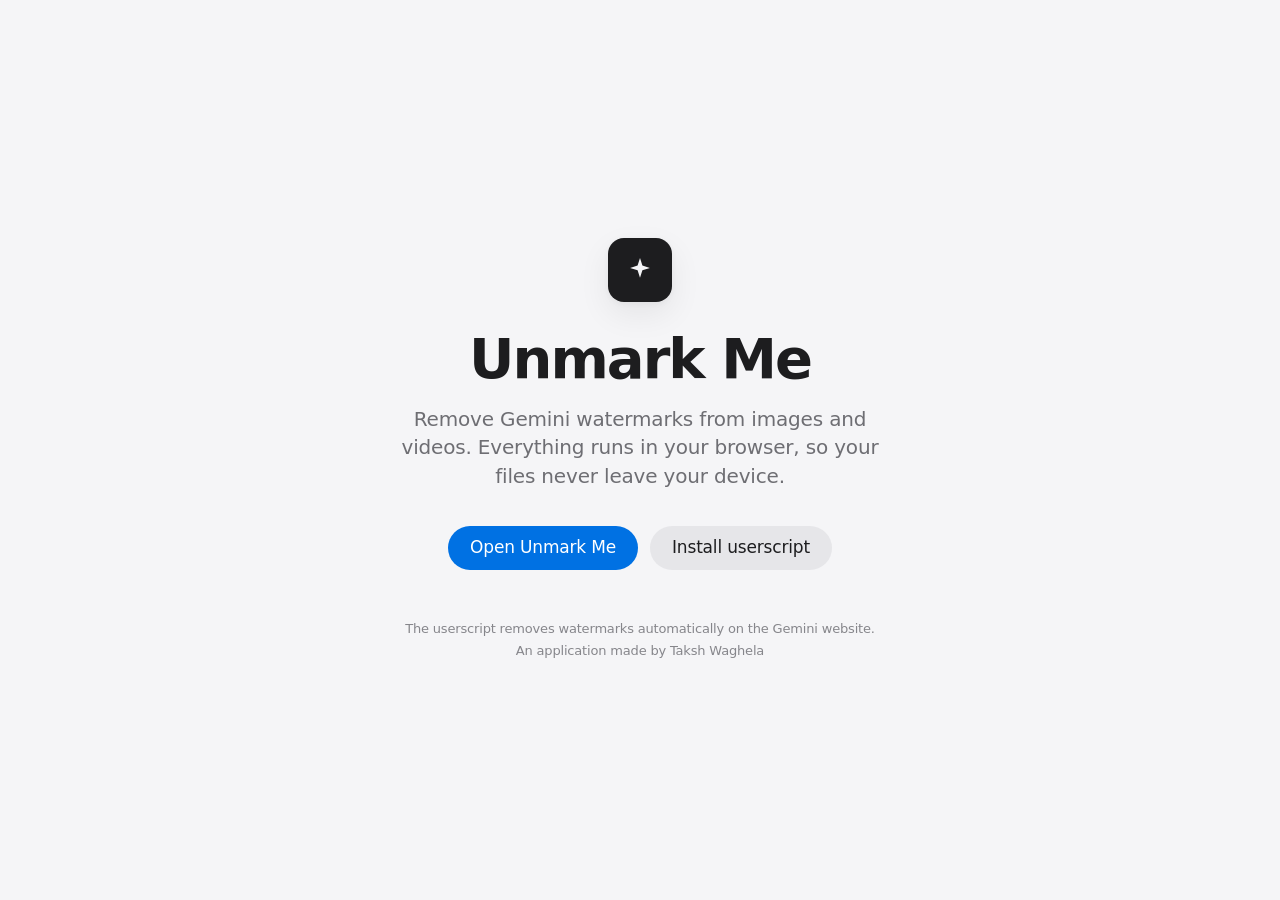
<file: public/index.html>
<!DOCTYPE html>
<html lang="en">
<head>
  <meta charset="UTF-8">
  <meta name="viewport" content="width=device-width, initial-scale=1.0">
  <title>Unmark Me</title>
  <meta name="description" content="Unmark Me removes Gemini watermarks from images and videos, right in your browser.">
  <meta name="robots" content="noindex, nofollow">
  <link rel="icon" href="data:image/svg+xml,%3Csvg xmlns='http://www.w3.org/2000/svg' viewBox='0 0 32 32'%3E%3Crect width='32' height='32' rx='8' fill='%231d1d1f'/%3E%3Cpath d='M16 7.5l-2 6.5-6.5 2 6.5 2 2 6.5 2-6.5 6.5-2-6.5-2z' fill='%23fff'/%3E%3C/svg%3E">
  <style>
    :root {
      color-scheme: light dark;
      --bg: #f5f5f7;
      --surface: #ffffff;
      --fill: rgba(120, 120, 128, 0.12);
      --fill-hover: rgba(120, 120, 128, 0.18);
      --label: #1d1d1f;
      --label-2: #6e6e73;
      --label-3: #86868b;
      --accent: #0071e3;
      --accent-hover: #0077ed;
      --shadow: 0 2px 6px rgba(0, 0, 0, 0.04), 0 12px 32px rgba(0, 0, 0, 0.07);
      --ease: cubic-bezier(0.25, 0.1, 0.25, 1);
      font-family: -apple-system, BlinkMacSystemFont, "SF Pro Text", "Inter", system-ui, "Segoe UI", Roboto, "Helvetica Neue", Arial, sans-serif;
    }
    @media (prefers-color-scheme: dark) {
      :root {
        --bg: #000000;
        --surface: #161617;
        --fill: rgba(120, 120, 128, 0.24);
        --fill-hover: rgba(120, 120, 128, 0.32);
        --label: #f5f5f7;
        --label-2: #a1a1a6;
        --accent: #0a84ff;
        --accent-hover: #2b95ff;
        --shadow: 0 0 0 1px rgba(255, 255, 255, 0.07), 0 12px 32px rgba(0, 0, 0, 0.5);
      }
    }
    * { box-sizing: border-box; }
    body {
      margin: 0;
      min-height: 100vh;
      display: grid;
      place-items: center;
      padding: 48px 16px;
      background: var(--bg);
      color: var(--label);
      line-height: 1.47;
      letter-spacing: -0.011em;
      -webkit-font-smoothing: antialiased;
    }
    main { width: 100%; max-width: 640px; text-align: center; }
    .mark {
      width: 64px;
      height: 64px;
      margin: 0 auto 28px;
      display: grid;
      place-items: center;
      border-radius: 16px;
      background: var(--label);
      color: var(--bg);
      box-shadow: var(--shadow);
    }
    .mark svg { width: 34px; height: 34px; fill: currentColor; }
    h1 {
      margin: 0;
      font-family: -apple-system, BlinkMacSystemFont, "SF Pro Display", "Inter", system-ui, sans-serif;
      font-size: clamp(2.5rem, 7vw, 3.5rem);
      font-weight: 700;
      line-height: 1.05;
      letter-spacing: -0.035em;
    }
    p {
      max-width: 30rem;
      margin: 16px auto 0;
      font-size: clamp(1.0625rem, 2.4vw, 1.25rem);
      line-height: 1.42;
      color: var(--label-2);
    }
    .actions {
      margin-top: 36px;
      display: flex;
      flex-wrap: wrap;
      justify-content: center;
      gap: 12px;
    }
    .button {
      height: 44px;
      padding: 0 22px;
      display: inline-flex;
      align-items: center;
      border-radius: 980px;
      font-size: 1.0625rem;
      font-weight: 500;
      text-decoration: none;
      transition: background-color 120ms var(--ease), transform 120ms var(--ease);
    }
    .button:active { transform: scale(0.97); }
    .button:focus-visible { outline: 3px solid color-mix(in srgb, var(--accent) 55%, transparent); outline-offset: 2px; }
    .primary { background: var(--accent); color: #fff; }
    .primary:hover { background: var(--accent-hover); }
    .secondary { background: var(--fill); color: var(--label); }
    .secondary:hover { background: var(--fill-hover); }
    .notes {
      margin-top: 48px;
      font-size: 0.8125rem;
      line-height: 1.7;
      color: var(--label-3);
    }
    @media (prefers-reduced-motion: reduce) {
      .button { transition: none; }
    }
  </style>
</head>
<body>
  <main>
    <div class="mark" aria-hidden="true">
      <svg viewBox="0 0 24 24"><path d="M12 3.5l-1.7 5.3-5.3 1.7 5.3 1.7 1.7 5.3 1.7-5.3 5.3-1.7-5.3-1.7z"/></svg>
    </div>
    <h1>Unmark Me</h1>
    <p>Remove Gemini watermarks from images and videos. Everything runs in your browser, so your files never leave your device.</p>

    <div class="actions">
      <a class="button primary" href="./dev-preview.html">Open Unmark Me</a>
      <a class="button secondary" href="userscript/gemini-watermark-remover.user.js" target="_blank">Install userscript</a>
    </div>

    <div class="notes">
      <div>The userscript removes watermarks automatically on the Gemini website.</div>
      <div>An application made by Taksh Waghela</div>
    </div>
  </main>
</body>
</html>
</file>
